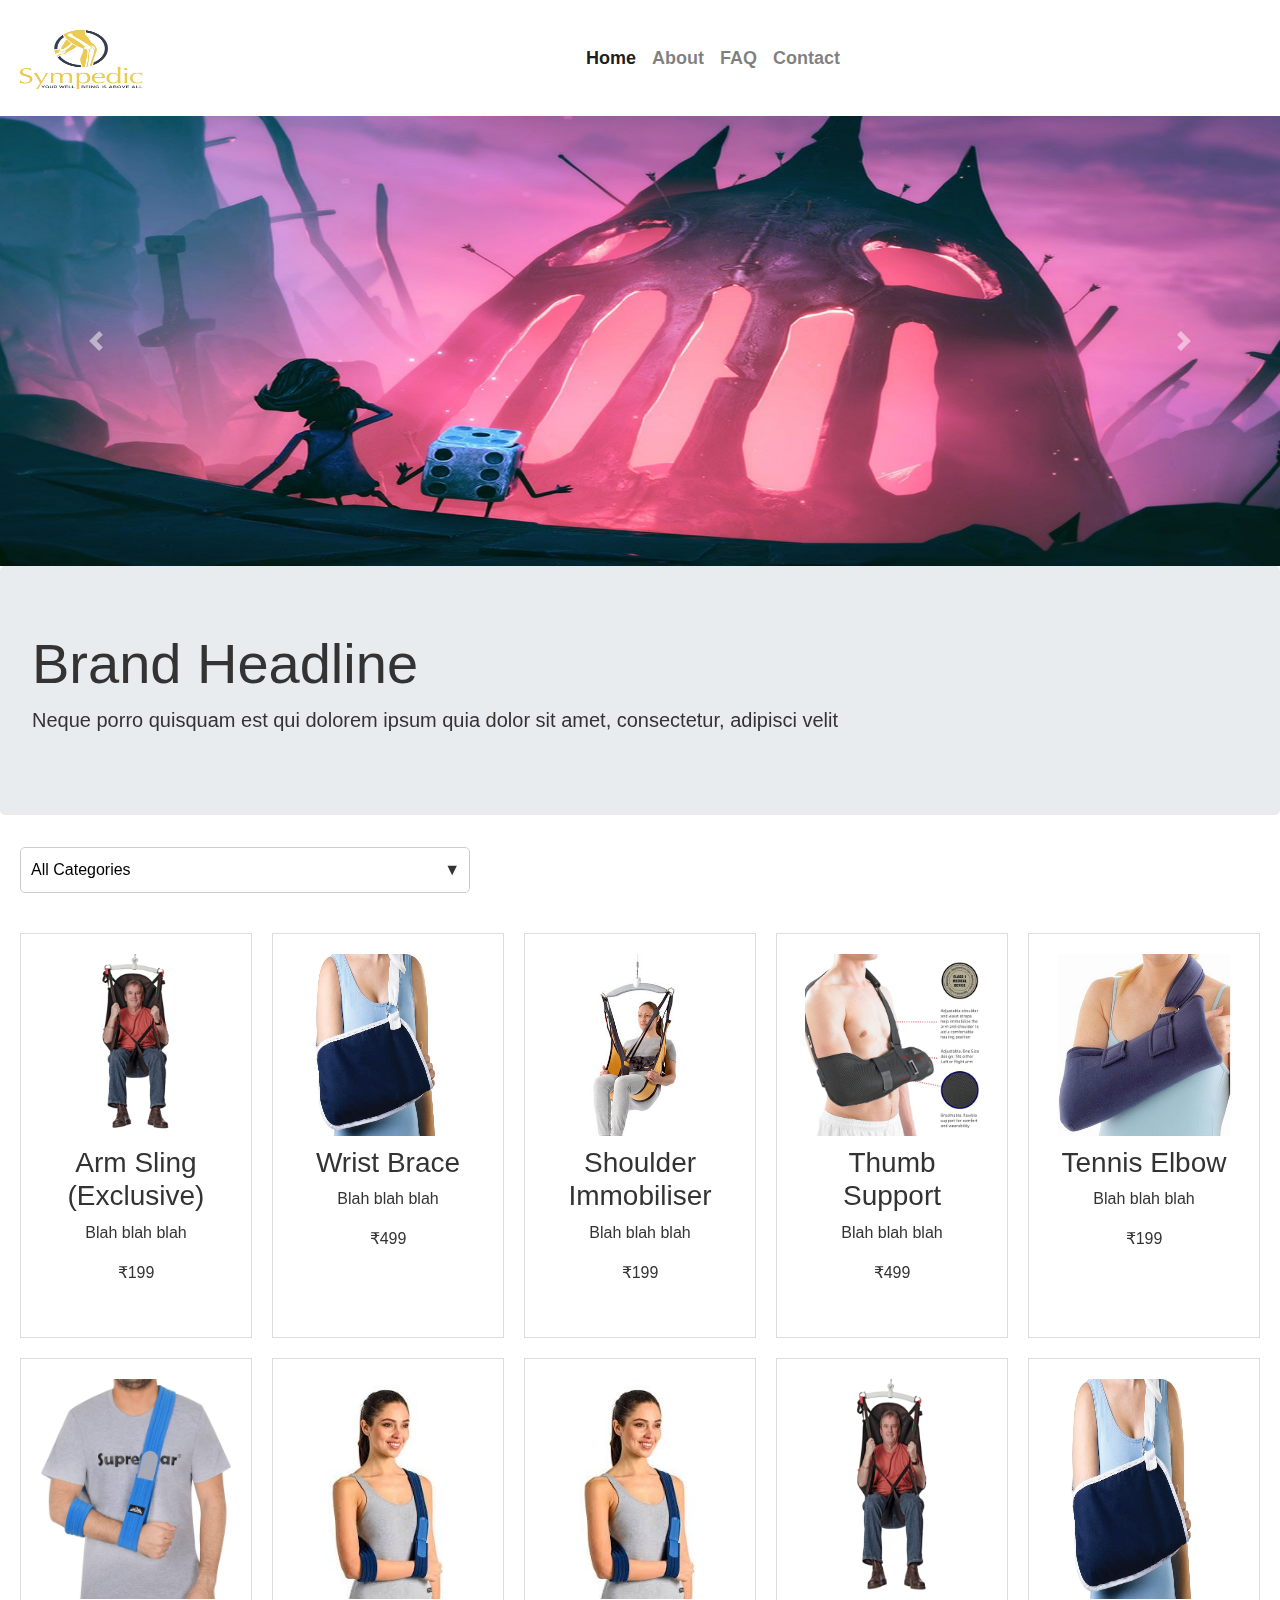
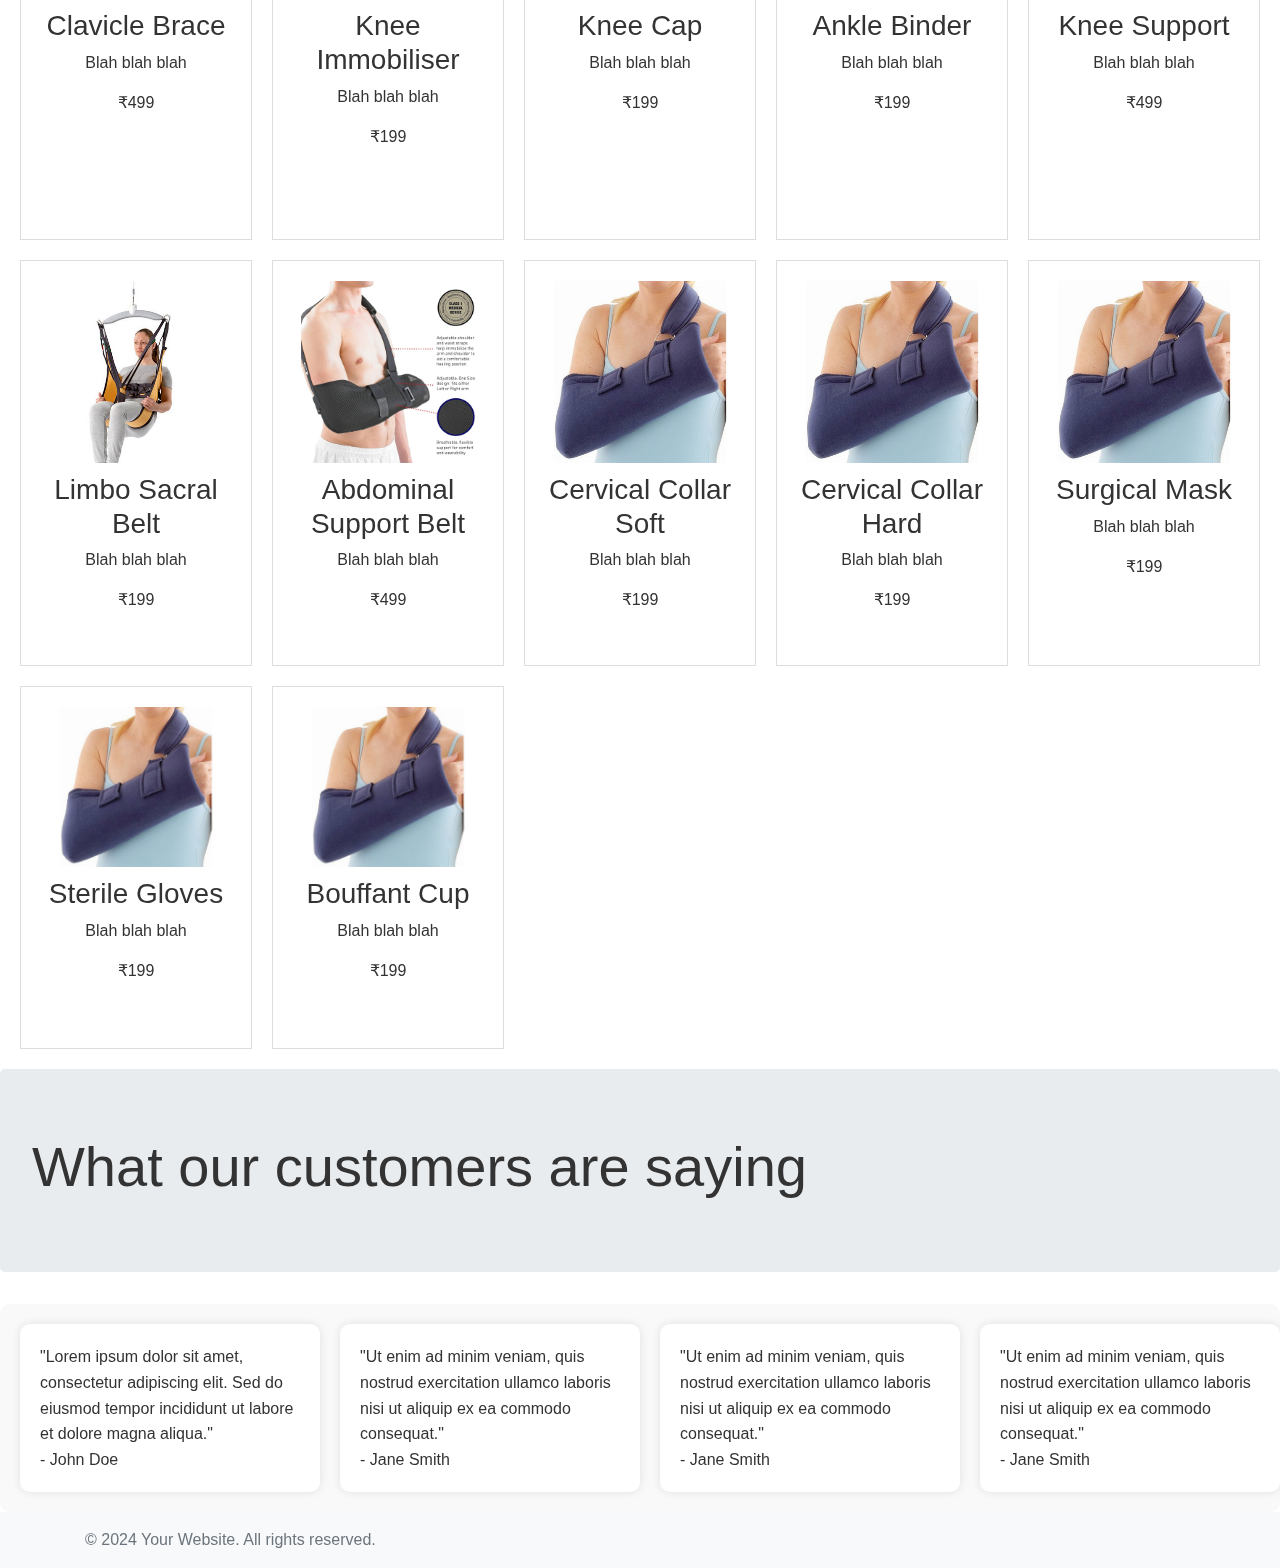
<file: index.html>
<!DOCTYPE html>
<html lang="en">
<head>
    <meta charset="UTF-8">
    <meta name="viewport" content="width=device-width, initial-scale=1.0">
    <title>Brand Name</title>
    <!-- Bootstrap CSS -->
    <link href="https://stackpath.bootstrapcdn.com/bootstrap/4.5.2/css/bootstrap.min.css" rel="stylesheet">
    <link href="styles.css" rel="stylesheet">
    <!-- Custom CSS -->
</head>

<body>
    <!-- Navigation Bar -->
    <nav class="navbar navbar-expand-lg navbar-light ">
        <a class="navbar-brand" href="index.html" >
            <img class="img-brand" src="images/logo.jpeg" alt="Company Logo" >
        </a>
        <button class="navbar-toggler" type="button" data-toggle="collapse" data-target="#navbarSupportedContent" aria-controls="navbarSupportedContent" aria-expanded="false" aria-label="Toggle navigation">
            <span class="navbar-toggler-icon"></span>
        </button>

        <div class="collapse navbar-collapse" id="navbarSupportedContent">
            <div class="mx-auto">
                <ul class="navbar-nav mr-auto">
                    <li class="nav-item active">
                        <a class="nav-link" href="index.html">Home <span class="sr-only">(current)</span></a>
                    </li>
                    <li class="nav-item">
                        <a class="nav-link" href="about.html">About</a>
                    </li>
                    <li class="nav-item">
                        <a class="nav-link" href="faq.html">FAQ</a>
                    </li>
                    <li class="nav-item">
                        <a class="nav-link" href="contact.html">Contact</a>
                    </li>
                </ul>
            </div>
        </div>
    </nav>


    <div>
        <div id="carouselExampleControls" class="carousel slide" data-ride="carousel">
          <div class="carousel-inner">
            <div class="carousel-item active">
              <img class="d-block w-100" src="images/home_carousel1.png" alt="First slide" >
            </div>
            <div class="carousel-item">
              <img class="d-block w-100" src="images/home_carousel2.png" alt="Second slide" >
            </div>
            <div class="carousel-item">
              <img class="d-block w-100" src="images/home_carousel3.png" alt="Third slide" >
            </div>
          </div>
          <a class="carousel-control-prev" href="#carouselExampleControls" role="button" data-slide="prev">
            <span class="carousel-control-prev-icon" aria-hidden="true"></span>
            <span class="sr-only">Previous</span>
          </a>
          <a class="carousel-control-next" href="#carouselExampleControls" role="button" data-slide="next">
            <span class="carousel-control-next-icon" aria-hidden="true"></span>
            <span class="sr-only">Next</span>
          </a>
        </div>

    </div>



    <div class="jumbotron" >
      <h2 class="display-4">Brand Headline</h2>
      <p class="lead">Neque porro quisquam est qui dolorem ipsum quia dolor sit amet, consectetur, adipisci velit</p>
    </div>


    <div class="dropdown">
      <select id="category-filter" onchange="filterProducts()">
            <option value="all">All Categories</option>
            <option value="Upper Limb">Upper Limb</option>
            <option value="Lower Limb">Lower Limb</option>
            <option value="Abdominal and Back Support">Abdominal and Back Support</option>
            <option value="Cervical Aids">Cervical Aids</option>
            <option value="Miscellaneous">Miscellaneous</option>

        <!-- Add more options for each category -->
      </select>
    </div>





    <div class="grid-container" id="product-container">
        <!-- Product items will be dynamically added here -->
    </div>



    <div class="jumbotron">
      <h3 class="display-4">What our customers are saying</h3>
    </div>
    <div class="testimonials-container ">
        <div class="testimonial">
            <p>"Lorem ipsum dolor sit amet, consectetur adipiscing elit. Sed do eiusmod tempor incididunt ut labore et dolore magna aliqua."</p>
            <p>- John Doe</p>
        </div>
        <div class="testimonial">
            <p>"Ut enim ad minim veniam, quis nostrud exercitation ullamco laboris nisi ut aliquip ex ea commodo consequat."</p>
            <p>- Jane Smith</p>
        </div>
        <div class="testimonial">
            <p>"Ut enim ad minim veniam, quis nostrud exercitation ullamco laboris nisi ut aliquip ex ea commodo consequat."</p>
            <p>- Jane Smith</p>
        </div>
        <div class="testimonial">
            <p>"Ut enim ad minim veniam, quis nostrud exercitation ullamco laboris nisi ut aliquip ex ea commodo consequat."</p>
            <p>- Jane Smith</p>
        </div>
        <div class="testimonial">
            <p>"Ut enim ad minim veniam, quis nostrud exercitation ullamco laboris nisi ut aliquip ex ea commodo consequat."</p>
            <p>- Jane Smith</p>
        </div>
    </div>


    <script>
        let productsData = []; // Array to store all products data

        function fetchDataFromJSON() {
            // Fetch JSON file
            fetch('products.json')
                .then(response => response.json())
                .then(data => {
                    data.forEach(product => {
                        // Extract data
                        const { Title, Description, Price, Category, Image } = product;

                        // Create product object
                        const productData = { title: Title, description: Description, price: Price, category: Category, img: Image };

                        // Add product to productsData array
                        productsData.push(productData);
                    });

                    // Initially, display all products
                    displayProducts(productsData);
                })
                .catch(error => console.log('Error fetching data:', error));
        }

        // Function to display products based on category
        function displayProducts(products) {
            const categoryFilter = document.getElementById('category-filter').value;
            let filteredProducts = products;

            if (categoryFilter !== 'all') {
                filteredProducts = products.filter(product => product.category === categoryFilter);
            }

            // Generate HTML for filtered products
            const productHTML = filteredProducts.map(product => `
                <div class="product-item">
                    <img src="${product.img}" alt="${product.title}" class="product-image">
                    <h3>${product.title}</h3>
                    <p>${product.description}</p>
                    <p>₹${product.price}</p>
                </div>
            `).join('');

            // Update product container
            document.getElementById('product-container').innerHTML = productHTML;
        }

        // Function to filter products based on category
        function filterProducts() {
            displayProducts(productsData);
        }

        // Call the function to fetch and populate data from CSV
        fetchDataFromJSON();
    </script>




    <!-- Footer -->
    <footer class="footer mt-auto py-3 bg-light">
        <div class="container">
            <span class="text-muted">© 2024 Your Website. All rights reserved.</span>
        </div>
    </footer>

    <!-- Bootstrap JS (Optional) -->
    <script src="https://code.jquery.com/jquery-3.5.1.slim.min.js"></script>
    <script src="https://cdn.jsdelivr.net/npm/@popperjs/core@2.5.3/dist/umd/popper.min.js"></script>
    <script src="https://stackpath.bootstrapcdn.com/bootstrap/4.5.2/js/bootstrap.min.js"></script>
</body>
</html>
</file>
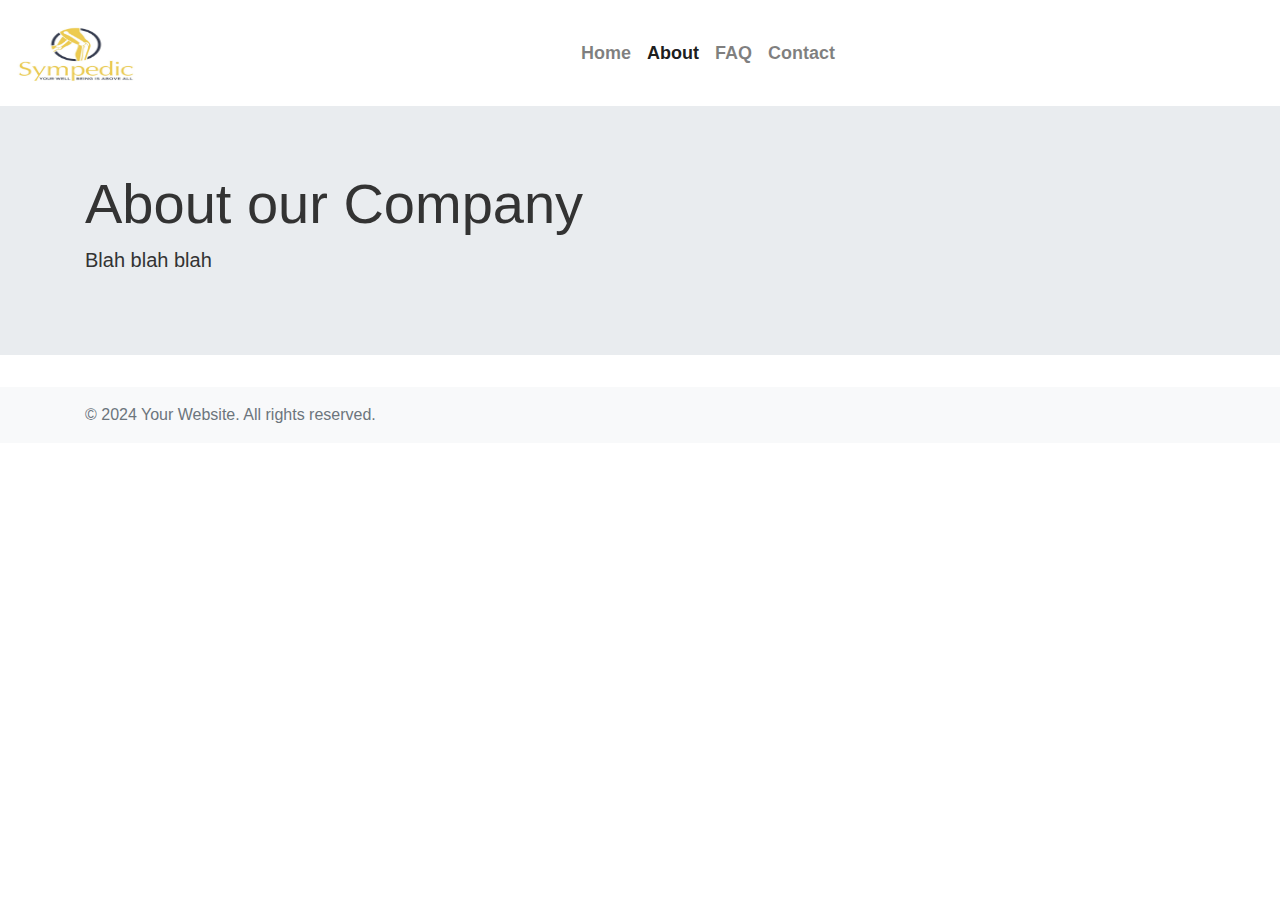
<file: about.html>
<!DOCTYPE html>
<html lang="en">
<head>
    <meta charset="UTF-8">
    <meta name="viewport" content="width=device-width, initial-scale=1.0">
    <title>Brand Name</title>
    <!-- Bootstrap CSS -->
    <link href="https://stackpath.bootstrapcdn.com/bootstrap/4.5.2/css/bootstrap.min.css" rel="stylesheet">
    <link href="styles.css" rel="stylesheet">
    <!-- Custom CSS -->
</head>
<body>
    <!-- Navigation Bar -->
    <nav class="navbar navbar-expand-lg navbar-light bg-white">
        <a class="navbar-brand" href="index.html" >
            <img src="images/logo.jpeg" alt="Company Logo" style="height:80px;width:120px;">
        </a>
        <button class="navbar-toggler" type="button" data-toggle="collapse" data-target="#navbarSupportedContent" aria-controls="navbarSupportedContent" aria-expanded="false" aria-label="Toggle navigation">
            <span class="navbar-toggler-icon"></span>
        </button>

        <div class="collapse navbar-collapse" id="navbarSupportedContent">
            <div class="mx-auto">
                <ul class="navbar-nav mr-auto">
                    <li class="nav-item ">
                        <a class="nav-link" href="index.html">Home <span class="sr-only">(current)</span></a>
                    </li>
                    <li class="nav-item active">
                        <a class="nav-link" href="about.html">About</a>
                    </li>
                    <li class="nav-item">
                        <a class="nav-link" href="faq.html">FAQ</a>
                    </li>
                    <li class="nav-item">
                        <a class="nav-link" href="contact.html">Contact</a>
                    </li>
                </ul>
            </div>
        </div>
    </nav>



    <div class="jumbotron jumbotron-fluid">
      <div class="container">
        <h1 class="display-4">About our Company</h1>
        <p class="lead">Blah blah blah</p>
      </div>
    </div>




    <!-- Footer -->
    <footer class="footer mt-auto py-3 bg-light">
        <div class="container">
            <span class="text-muted">© 2024 Your Website. All rights reserved.</span>
        </div>
    </footer>

    <!-- Bootstrap JS (Optional) -->
    <script src="https://code.jquery.com/jquery-3.5.1.slim.min.js"></script>
    <script src="https://cdn.jsdelivr.net/npm/@popperjs/core@2.5.3/dist/umd/popper.min.js"></script>
    <script src="https://stackpath.bootstrapcdn.com/bootstrap/4.5.2/js/bootstrap.min.js"></script>
</body>
</html>
</file>
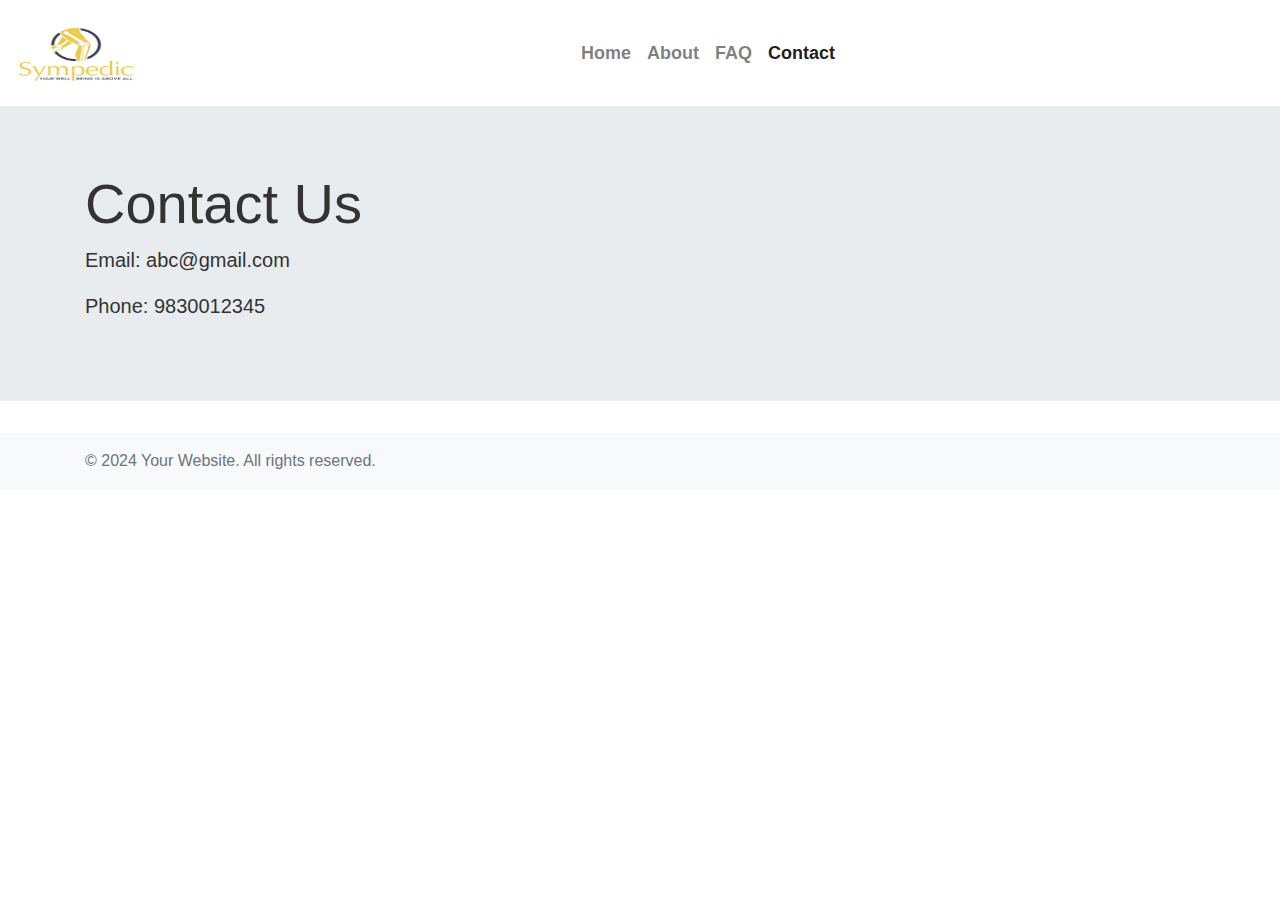
<file: contact.html>
<!DOCTYPE html>
<html lang="en">
<head>
    <meta charset="UTF-8">
    <meta name="viewport" content="width=device-width, initial-scale=1.0">
    <title>Brand Name</title>
    <!-- Bootstrap CSS -->
    <link href="https://stackpath.bootstrapcdn.com/bootstrap/4.5.2/css/bootstrap.min.css" rel="stylesheet">
    <link href="styles.css" rel="stylesheet">
    <!-- Custom CSS -->
</head>
<body>
    <!-- Navigation Bar -->
    <nav class="navbar navbar-expand-lg navbar-light bg-white">
        <a class="navbar-brand" href="index.html" >
            <img src="images/logo.jpeg" alt="Company Logo" style="height:80px;width:120px;">
        </a>
        <button class="navbar-toggler" type="button" data-toggle="collapse" data-target="#navbarSupportedContent" aria-controls="navbarSupportedContent" aria-expanded="false" aria-label="Toggle navigation">
            <span class="navbar-toggler-icon"></span>
        </button>

        <div class="collapse navbar-collapse" id="navbarSupportedContent">
            <div class="mx-auto">
                <ul class="navbar-nav mr-auto">
                    <li class="nav-item">
                        <a class="nav-link" href="index.html">Home <span class="sr-only">(current)</span></a>
                    </li>
                    <li class="nav-item">
                        <a class="nav-link" href="about.html">About</a>
                    </li>
                    <li class="nav-item">
                        <a class="nav-link" href="faq.html">FAQ</a>
                    </li>
                    <li class="nav-item active">
                        <a class="nav-link" href="contact.html">Contact</a>
                    </li>
                </ul>
            </div>
        </div>
    </nav>


    <div class="jumbotron jumbotron-fluid">
      <div class="container">
          <h1 class="display-4">Contact Us</h1>
          <p class="lead">Email: abc@gmail.com</p>
          <p class="lead">Phone: 9830012345</p>
      </div>
    </div>


    <!-- Footer -->
    <footer class="footer mt-auto py-3 bg-light">
        <div class="container">
            <span class="text-muted">© 2024 Your Website. All rights reserved.</span>
        </div>
    </footer>

    <!-- Bootstrap JS (Optional) -->
    <script src="https://code.jquery.com/jquery-3.5.1.slim.min.js"></script>
    <script src="https://cdn.jsdelivr.net/npm/@popperjs/core@2.5.3/dist/umd/popper.min.js"></script>
    <script src="https://stackpath.bootstrapcdn.com/bootstrap/4.5.2/js/bootstrap.min.js"></script>
</body>
</html>
</file>
<file: styles.css>
body {
    background-color: #fffff; /* Light gray background */
    color: #333; /* Dark gray text color */
    font-family: Arial, sans-serif; /* Default font */
}


.navbar-nav .nav-link {
    font-size: 18px; /* Adjust the font size as needed */
    font-weight: bold;
}

.img-brand {
    height:90px;
    width:130px
}



.carousel-item img {
    height: 50vh; /* Set the height to 50% of the viewport height */
}


/* Grid container */
.grid-container {
    display: grid;
    grid-template-columns: repeat(auto-fit, minmax(200px, 1fr)); /* Responsive grid */
    gap: 20px; /* Gap between grid items */
    margin: 20px;
}

/* Grid item */
.product-item {
    border: 1px solid #ddd; /* Border for each grid item */
    padding: 20px; /* Padding around each grid item */
    text-align: center; /* Center-align content */
    height: 100%
}

/* Product image */
.product-image {
    max-width: 100%; /* Ensure images don't exceed container width */
    height: 50%; /* Maintain aspect ratio */
    margin-bottom: 10px; /* Spacing below image */
}

/* Style for the dropdown */
.dropdown {
    position: relative;
    display: inline-block;
    margin-bottom: 20px;
    text-align: center;
    margin-left: 20px;
    margin-right: 20px;
}

/* Style for the dropdown button */
.dropdown select {
    appearance: none;
    -webkit-appearance: none;
    -moz-appearance: none;
    padding: 10px;
    font-size: 16px;
    border: 1px solid #ccc;
    border-radius: 5px;
    background-color: #fff;
    cursor: pointer;
    width: 50vh;
}

/* Style for the dropdown arrow */
.dropdown::after {
    content: '\25BC'; /* Unicode character for down arrow */
    position: absolute;
    top: 50%;
    right: 10px;
    transform: translateY(-50%);
    pointer-events: none;
}

/* Style for dropdown options */
.dropdown select option {
    background-color: #fff;
    color: #333;
}

/* Style for hover effect on dropdown options */
.dropdown select option:hover {
    background-color: #f0f0f0;
}

@media screen and (max-width: 600px) {
    .dropdown {
      width: 90%; /* Full width on small screens */
    }
    .dropdown select {
        width: 100%;
    }
}


/* Style for the container */
.testimonials-container {
    display: flex;
    overflow-x: auto; /* Enable horizontal scrolling */
    gap: 20px; /* Adjust spacing between testimonials */
    padding: 20px;
    background-color: #f9f9f9;
    border-radius: 10px;
}

/* Style for each testimonial */
.testimonial {
    flex: 0 0 auto; /* Prevent testimonials from stretching */
    max-width: 300px; /* Set minimum width for each testimonial */
    padding: 20px;
    background-color: #ffffff;
    border-radius: 10px;
    box-shadow: 0 0 10px rgba(0, 0, 0, 0.1);
}

/* Style for testimonial text */
.testimonial p {
    margin: 0;
    font-size: 16px;
    line-height: 1.6;
}
</file>
